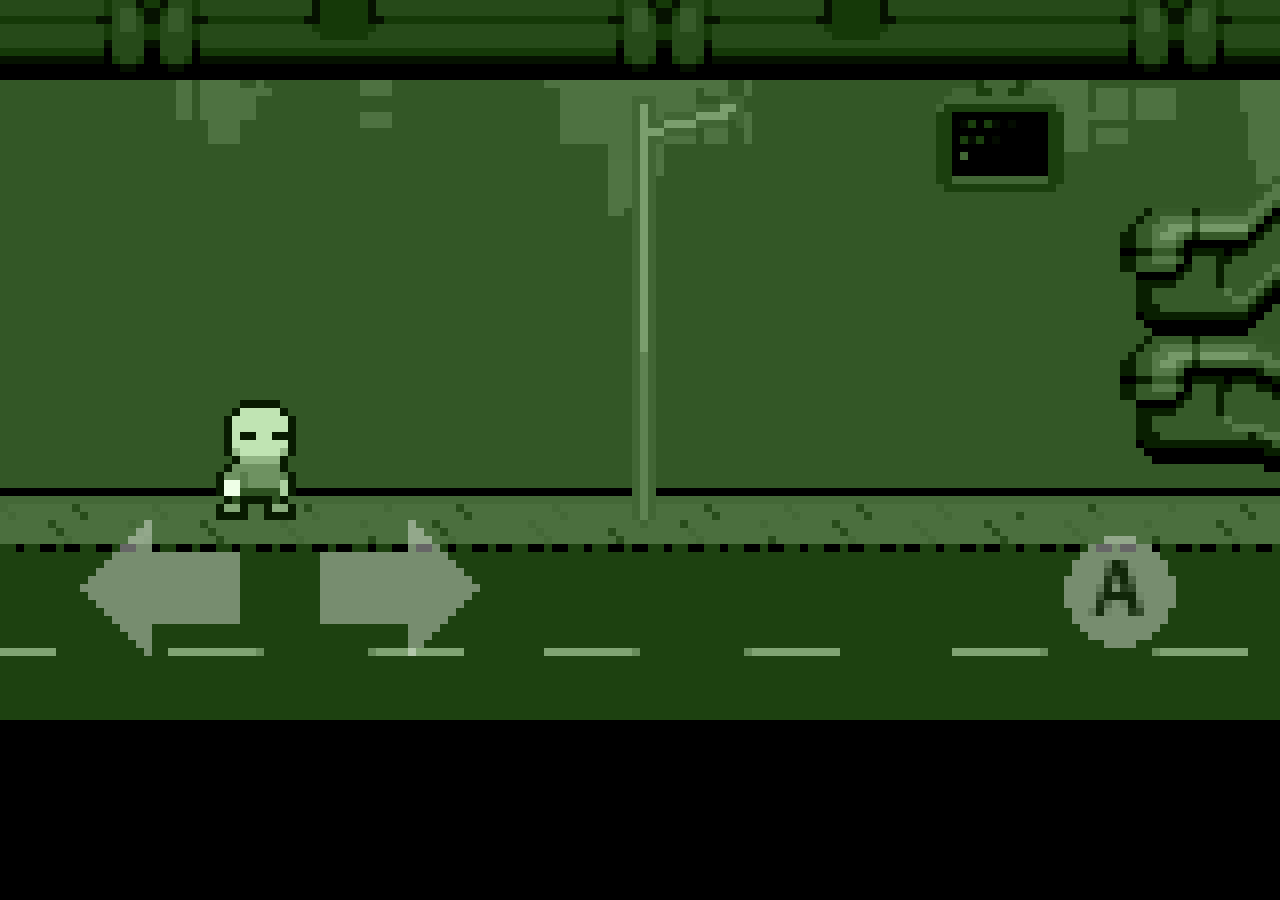
<file: index.html>
<!DOCTYPE html>
<html>
<head>
	<title>Xbox game test</title>
	<meta name="mobile-web-app-capable" content="yes">
	<meta name="viewport" content="width=device-width, initial-scale=1">
	<meta http-equiv="X-UA-Compatible" content="IE=Edge">
  	<script type="text/javascript" src="scripts/phaser.min.js"></script>
  	<script type="text/javascript" src="scripts/game-script.js"></script>
	<link rel="stylesheet" type="text/css" href="styles/default.css">
</head>
<body>

</body>
</html>
</file>
<file: styles/default.css>
body {
	margin: 0;
	background-color: black;
}

canvas {
	
	left: 0;
	top : 0;
	/* width: 160px !important;
	height: auto !important; */
}

h1 {
	font-family: "Helvetica Neue", Helvetica, Arial, sans-serif;
	position: relative;
	color: white;
}
</file>
